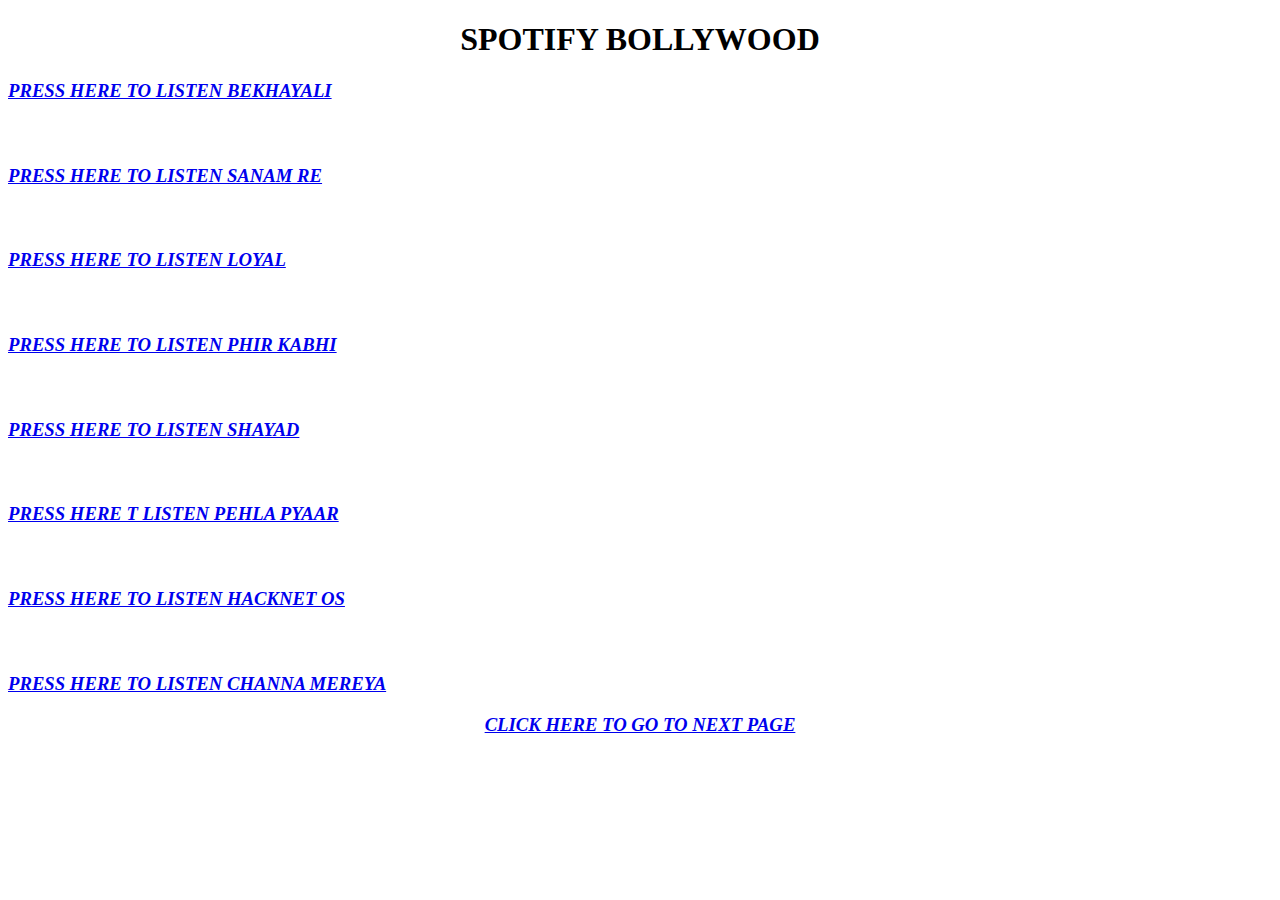
<file: index.html>
<!DOCTYPE html>
<html>
<head>
	<title>SPOTIFY OFIICIAL</title>
	<link rel="stylesheet" type="text/css" href="C:\Users\shubhamsk99\Desktop\SITE DEVELOPMENT\style.css">
</head>
<body>
	<center><h1>SPOTIFY BOLLYWOOD</h1></center>
<h3><i><a href="C:\Users\shubhamsk99\Desktop\SITE DEVELOPMENT\index2.html">PRESS HERE TO LISTEN BEKHAYALI</a><br><br><br></h3>
	<h3><i><a href="C:\Users\shubhamsk99\Desktop\SITE DEVELOPMENT\index3.html">PRESS HERE TO LISTEN SANAM RE</a></i><br><br><br></h3>
	<h3><i><a href="C:\Users\shubhamsk99\Desktop\SITE DEVELOPMENT\index4.html">PRESS HERE TO LISTEN LOYAL</a></i><br><br><br></h3>
	<h3><i><a href="C:\Users\shubhamsk99\Desktop\SITE DEVELOPMENT\index5.html">PRESS HERE TO LISTEN PHIR KABHI</a></i><br><br><br></h3>
	<h3><i><a href="C:\Users\shubhamsk99\Desktop\SITE DEVELOPMENT\index6.html">PRESS HERE TO LISTEN SHAYAD</a></i><br><br><br></h3>
<h3><i><a href="C:\Users\shubhamsk99\Desktop\SITE DEVELOPMENT\index7.html">PRESS HERE T LISTEN PEHLA PYAAR</a></i><br><br><br></h3>
<h3><i><a href="C:\Users\shubhamsk99\Desktop\SITE DEVELOPMENT\index8.html">PRESS HERE TO LISTEN HACKNET OS</a></i><br><br><br></h3>
<h3><i><a href="C:\Users\shubhamsk99\Desktop\SITE DEVELOPMENT\index11.html">PRESS HERE TO LISTEN CHANNA MEREYA</a></i></h3>
<h3><center><i><a href="C:\Users\shubhamsk99\Desktop\SITE DEVELOPMENT\index9.html">CLICK HERE TO GO TO NEXT PAGE</a></i></center></h3>
</body>
</html>
</file>
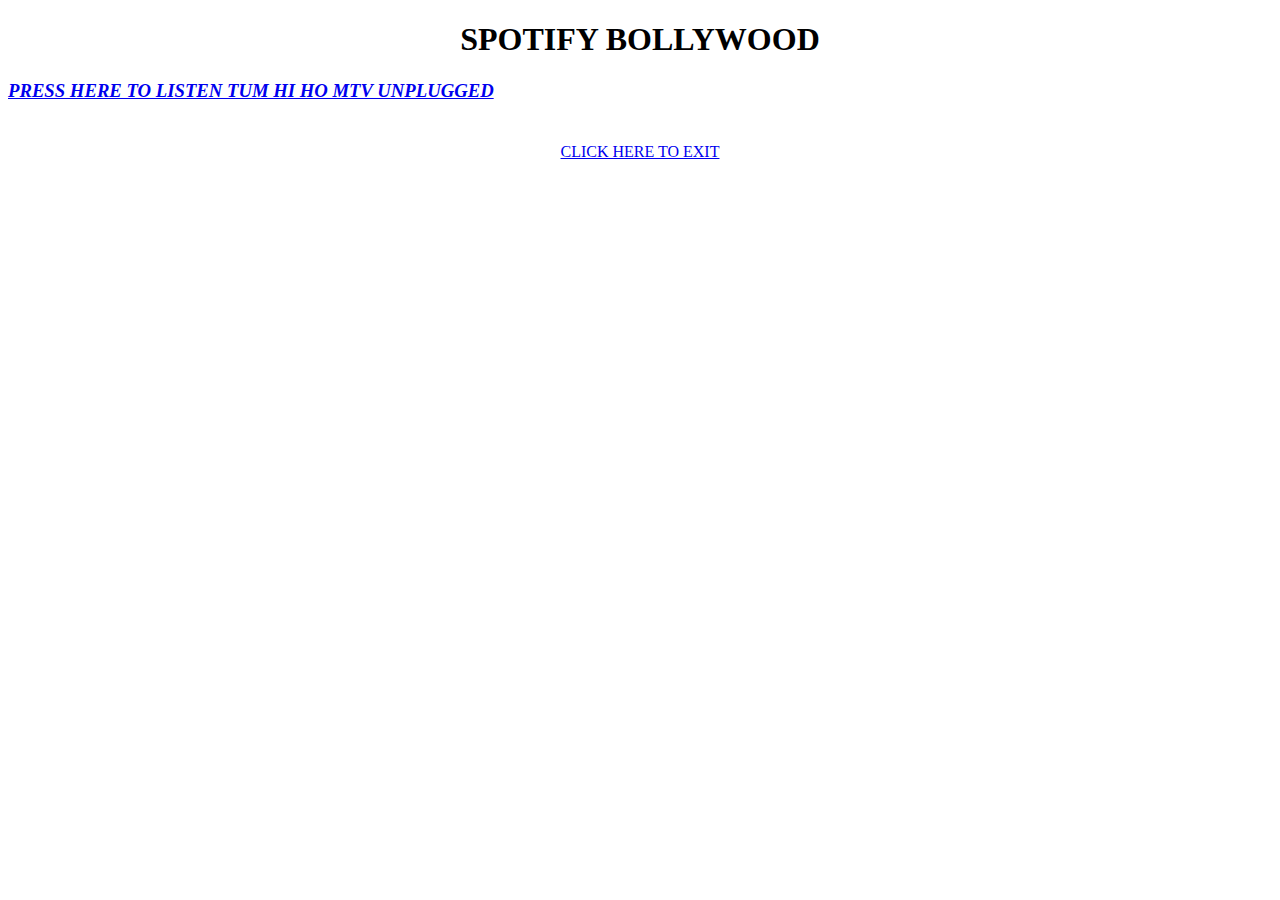
<file: index9.html>
<!DOCTYPE html>
<html>
<head>
	<title>SPOTIFY OFFICIAL</title>
	<link rel="stylesheet" type="text/css" href="C:\Users\shubhamsk99\Desktop\SITE DEVELOPMENT\style9.css">

</head>
<body>
	<center><h1>SPOTIFY BOLLYWOOD</h1></center>
	<h3><i><a href="C:\Users\shubhamsk99\Desktop\SITE DEVELOPMENT\index10.html">PRESS HERE TO LISTEN TUM HI HO MTV UNPLUGGED</a></i><br><br></h3>
	<center><a href="C:\Users\shubhamsk99\Desktop\SITE DEVELOPMENT\index.html">CLICK HERE TO EXIT</a></center>
	

</body>
</html>
</file>
